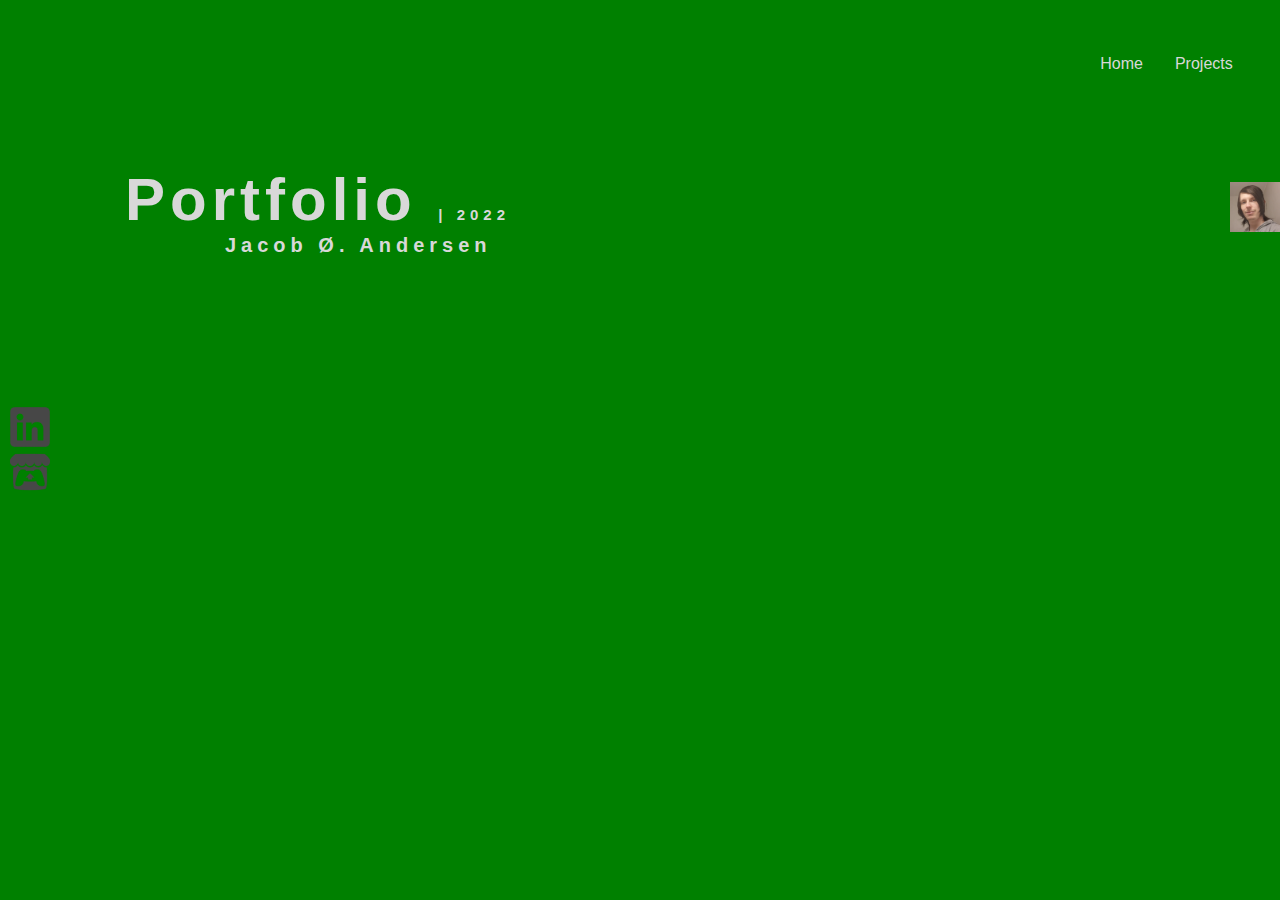
<file: index.html>
﻿<!DOCTYPE html>

<html lang="en" xmlns="http://www.w3.org/1999/xhtml">
<head>
    <meta charset="utf-8" />
    <title>Portfolio</title>

    <link rel="stylesheet" href="Styles/styleHM.css" />
    <link rel="stylesheet" href="Styles/styleHeader.css" />
    <link rel="stylesheet" href="Styles/res.css" />
    <script src="JS/jQuery.js" type="text/javascript"></script>
    <script src="JS/inJS.js" type="text/javascript"></script>
</head>
<body>
    <header id="hm-header">
        <nav>
            <ul>
                <li><a href="projects.html">Projects</a></li>
                <li><a href="index.html">Home</a></li>
            </ul>
        </nav>
    </header>
    <section>
        <div class="container">
            <div id="hm">
                <div id="hm-left">
                    <div id="hm-content">
                        <h1>Portfolio <span>| 2022</span></h1>
                        <h2>Jacob Ø. Andersen</h2>
                    </div>
                    <div id="s-menu">
                        <ul>
                            <li>
                                <a target="_blank" href="https://www.linkedin.com/in/jacob-andersen-67047612a/">
                                    <img src="IMG/Linkedin-logo.png" alt="Linkedin" />
                                    <div><p>Go to site</p></div>
                                </a>
                            </li>
                            <li>
                                <a target="_blank" href="https://pumpkin-dev.itch.io/">
                                    <img src="IMG/Itch-logo.png" alt="Itch.io" />
                                    <div><p>Go to site</p></div>
                                </a>
                            </li>
                        </ul>
                    </div>
                </div>
                <div id="hm-right">
                    <div id="ab-box">
                        <div id="ab-btn-box">
                            <div id="ab-btn">
                                <img id="ab-btn-img" src="IMG/Face.png" alt="About Me" />
                                <p id="testfunc">About me</p>
                            </div>
                        </div>
                    </div>
                    <div id="ab-info">
                        <div>
                            <img src="IMG/Face.png" alt="Alternate Text" />
                            <h3>Who am i?</h3>
                            <p>
                                I am a student in Denmark studying to become a programmer, currently working in C# and GDscript making various projects.
                                <br /><br />
                                I have been making software and games since the age of 10, where I learned of a program called GameMaker. This program gave me the initial push in my future direction of programming.
                                <br /><br />
                                While working on my first game in GameMaker I had no idea that the engine had scripting, but as I learned through watching tutorials and reading about the engine, I switched to the in engine language GML (GameMaker Language) and was feeling like a programmer for the first time.
                                <br /><br />
                                Now I mainly use the OpenSource game engine Godot as my primary game making tool. This engine uses a language similar in structure to Python and is easy to learn but still powerful for experienced users. The engine does support C# aswell.
                                <br /><br />
                                I studied to become a web-developer for 2 years at Roskilde Tekniske Skole but ended up switching my focus after graduating to put more strength into studying software development in C# and game design at HTX in Ringsted.
                                <br /><br />
                                After graduating from HTX I took some time to learn by doing and working on smaller projects that I then published to the website Itch.io where few are still up to play/download.
                                <br /><br />
                                After a one year break from school I decided that I wanted to continue my studies in programming, so I moved to Aalborg where I now study at Tech College.
                                While going here I have made a small note taking program that is up on my itch.io page.
                                <br /><br />
                                In my free time right now, I am working on small games in the Godot engine. One is a small horror game and another is a custom Command Prompt with custom commands made from scratch.
                                <br /><br />
                                If you want to see my old and newer projects you can see them under the Projects tab.
                                <br /><br />
                                Thank you for reading.
                                <br /><br />
                                - Jacob Ø. Andersen
                            </p>
                        </div>
                    </div>
                </div>
            </div>
        </div>
    </section>
</body>
</html>
</file>
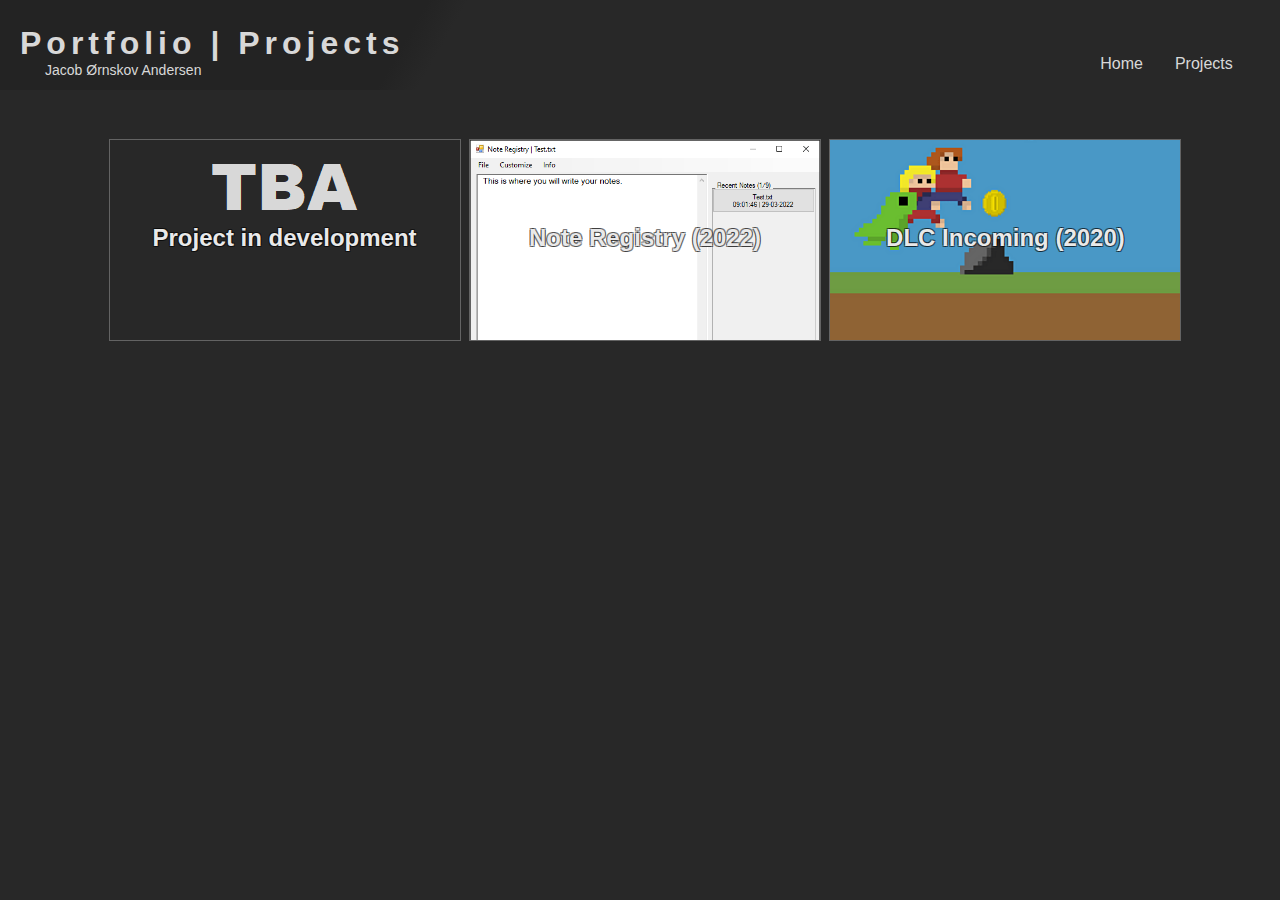
<file: projects.html>
﻿<!DOCTYPE html>

<html lang="en" xmlns="http://www.w3.org/1999/xhtml">
<head>
    <meta charset="utf-8" />
    <link rel="stylesheet" href="Styles/styleProj.css" />
    <link rel="stylesheet" href="Styles/styleHeader.css" />
    <link rel="stylesheet" href="Styles/res.css" />
    <script src="JS/jQuery.js" type="text/javascript"></script>
    <script src="JS/projJS.js" type="text/javascript"></script>
    <title>Portfolio</title>
</head>
<body>
    <header>
        <div id="title">
            <h1>Portfolio | Projects</h1>
            <p>Jacob Ørnskov Andersen</p>
        </div>
        <nav>
            <ul>
                <li><a href="projects.html">Projects</a></li>
                <li><a href="index.html">Home</a></li>
            </ul>
        </nav>
    </header>
    <section>
        <div id="pr-content" class="container col span_12_of_12">
            <div class="content container">
                <div class="project a col tba span_4_of_12">
                    <div class="pr-img">
                        <img src="IMG/TBA.png" alt="Alternate Text" />
                    </div>
                    <h2>Project in development</h2>
                </div>
                <div class="project b col span_4_of_12">
                    <div class="pr-img">
                        <a href="https://pumpkin-dev.itch.io/note-registry" target="_blank">
                            <img src="IMG/noteregistry.png" alt="Alternate Text" />
                        </a>
                    </div>
                    <h2>Note Registry (2022)</h2>
                    <p>
                        A small note taking application I made as a training exercise for saving and loading json files.<br />
                        <br />
                        Currently being worked on as a side project.<br />
                        <br />
                        View more by clicking the picture<br />

                    </p>
                </div>
                <div class="project c col span_4_of_12">
                    <div class="pr-img">
                        <a href="https://pumpkin-dev.itch.io/dlc-incoming" target="_blank">
                            <img src="IMG/DLCIncoming.png" alt="Alternate Text" />
                        </a>
                    </div>
                    <h2>DLC Incoming (2020)</h2>
                    <p>
                        A proof of concept idle game made in the Unity game engine.
                        <br /><br />
                        This game was made as a parody of the increase in Downloadable Content from video game companies.
                        <br /><br />
                        You can give it a try or read more by clicking the picture

                    </p>
                </div>
            </div>
        </div>
    </section>
</body>
</html>
</file>
<file: Styles/styleHM.css>
﻿* { /*Everything*/
    margin: 0px;
    padding: 0px;
    font-family: Arial;
    color: rgb(216, 216, 216);
}
body {
    background-color: green;
}

#hm-header {
    background: none;
}
/*Section*/
section {
    min-height: 82.1vh;
    width: 100%;
    display: block;
}

.container {
    max-width: 100%;
    padding: 0 0;
    margin: 0 auto;
}
/*Phones*/
@media only screen and (min-width: 359px) and (max-width: 361px) {
    /*Homepage*/
    #hm {
        animation: hm 1s;
    }

        #hm #hm-left {
            float: left;
        }

        #hm #hm-right {
            float: right;
            animation: hm 1s;
        }

        #hm #hm-content {
            padding: 25px 0px 0px 15px;
            letter-spacing: 5px;
        }

    #hm-content h1 {
        font-size: 35px;
    }

    #hm-content h2 {
        font-size: 14px;
        margin-left: 10px;
    }

    #hm-content h1 span {
        font-size: 15px;
    }

    #s-menu {
        position: absolute;
        top: 10px;
        width: 200px;
    }

        #s-menu ul {
            margin-left: 10px;
        }

            #s-menu ul li {
                list-style: none;
                margin-top: 5px;
            }

                #s-menu ul li a {
                    display: block;
                    float: left;
                    width: 60px;
                    height: 60px;
                    margin: 0px 20px 0px 0px;
                    overflow: hidden;
                    transition: width .4s;
                }

                    #s-menu ul li a p {
                        padding-top: 15px;
                        visibility: hidden;
                    }

        #s-menu li a img {
            width: 100%;
        }

    /*About me*/
    #ab-box {
        float: right;
        position: absolute;
        left: 91.4%;
        top: 15%;
    }

    #ab-btn-box {
        width: 80px;
        position: absolute;
        right: -55px;
        overflow: hidden;
        transition: width 1s;
    }

    #ab-btn {
        width: 85px;
        height: 56px;
        display: block;
        background-color: rgba(216, 216, 216, 0);
        transition: padding 1s, background-color 1s;
    }

    #ab-btn-box:hover #ab-btn {
        background-color: rgba(216, 216, 216, 0.65);
    }

    #ab-btn:hover {
        cursor: pointer;
    }

    #ab-btn img {
        float: left;
        width: 60px;
    }

    #ab-btn p {
        text-align: right;
        width: 125px;
        padding: 15px 5px 0px 0px;
        color: rgb(40, 40, 40);
    }

    #ab-info {
        visibility: hidden;
        position: relative;
        left: 0%;
        top: 20px;
        width: 350px;
        background-color: green;
        height: 0px;
        overflow: visible;
    }

        #ab-info div {
            height: 775px;
            overflow: scroll;
            padding: 0px 18px 0px 0px;
        }

            #ab-info div img {
                float: left;
                width: 200px;
                padding-right: 10px;
            }

            #ab-info div p {
                text-align: justify;
            }
}
@media only screen and (min-width: 362px) and (max-width: 391px) {
    /*Homepage*/
    #hm {
        animation: hm 1s;
    }

        #hm #hm-left {
            float: left;
        }

        #hm #hm-right {
            float: right;
            animation: hm 1s;
        }

        #hm #hm-content {
            padding: 25px 0px 0px 15px;
            letter-spacing: 5px;
        }

    #hm-content h1 {
        font-size: 40px;
    }

    #hm-content h2 {
        font-size: 18px;
        margin-left: 10px;
    }

    #hm-content h1 span {
        font-size: 15px;
    }

    #s-menu {
        position: absolute;
        top: 10px;
        width: 200px;
    }

        #s-menu ul {
            margin-left: 10px;
        }

            #s-menu ul li {
                list-style: none;
                margin-top: 5px;
            }

                #s-menu ul li a {
                    display: block;
                    float: left;
                    width: 60px;
                    height: 60px;
                    margin: 0px 20px 0px 0px;
                    overflow: hidden;
                    transition: width .4s;
                }

                    #s-menu ul li a p {
                        padding-top: 15px;
                        visibility: hidden;
                    }

        #s-menu li a img {
            width: 100%;
        }

    /*About me*/
    #ab-box {
        float: right;
        position: absolute;
        left: 91.4%;
        top: 15%;
    }

    #ab-btn-box {
        width: 80px;
        position: absolute;
        right: -55px;
        overflow: hidden;
        transition: width 1s;
    }

    #ab-btn {
        width: 85px;
        height: 75px;
        padding: 2px 0px 2px 2px;
        display: block;
        background-color: rgba(216, 216, 216, 0);
        transition: padding 1s, background-color 1s;
    }

    #ab-btn-box:hover #ab-btn {
        padding: 2px 7px 2px 2px;
        background-color: rgba(216, 216, 216, 0.65);
    }

    #ab-btn:hover {
        cursor: pointer;
    }

    #ab-btn img {
        float: left;
        width: 75px;
    }

    #ab-btn p {
        text-align: right;
        width: 125px;
        padding: 15px 5px 0px 0px;
        color: rgb(40, 40, 40);
    }

    #ab-info {
        visibility: hidden;
        position: relative;
        left: 0%;
        top: 20px;
        width: 385px;
        height: 0px;
        overflow: visible;
    }

        #ab-info div {
            height: 775px;
            overflow: scroll;
            padding: 0px 18px 0px 0px;
        }

            #ab-info div img {
                float: left;
                width: 200px;
                padding-right: 10px;
            }

            #ab-info div p {
                text-align: justify;
            }
}
@media only screen and (min-width: 392px) and (max-width: 415px){
    /*Homepage*/
    #hm {
        animation: hm 1s;
    }

        #hm #hm-left {
            float: left;
        }

        #hm #hm-right {
            float: right;
            animation: hm 1s;
        }

        #hm #hm-content {
            padding: 25px 0px 0px 15px;
            letter-spacing: 5px;
        }

    #hm-content h1 {
        font-size: 40px;
    }

    #hm-content h2 {
        font-size: 18px;
        margin-left: 10px;
    }

    #hm-content h1 span {
        font-size: 15px;
    }

    #s-menu {
        position: absolute;
        top: 10px;
        width: 200px;
    }

        #s-menu ul {
            margin-left: 10px;
        }

            #s-menu ul li {
                list-style: none;
                margin-top: 5px;
            }

                #s-menu ul li a {
                    display: block;
                    float: left;
                    width: 60px;
                    height: 60px;
                    margin: 0px 20px 0px 0px;
                    overflow: hidden;
                    transition: width .4s;
                }

                    #s-menu ul li a p {
                        padding-top: 15px;
                        visibility: hidden;
                    }

        #s-menu li a img {
            width: 100%;
        }

    /*About me*/
    #ab-box {
        float: right;
        position: absolute;
        left: 91.4%;
        top: 15%;
    }

    #ab-btn-box {
        width: 80px;
        position: absolute;
        right: -55px;
        overflow: hidden;
        transition: width 1s;
    }

    #ab-btn {
        width: 85px;
        height: 75px;
        padding: 2px 0px 2px 2px;
        display: block;
        background-color: rgba(216, 216, 216, 0);
        transition: padding 1s, background-color 1s;
    }

    #ab-btn-box:hover #ab-btn {
        padding: 2px 7px 2px 2px;
        background-color: rgba(216, 216, 216, 0.65);
    }

    #ab-btn:hover {
        cursor: pointer;
    }

    #ab-btn img {
        float: left;
        width: 75px;
    }

    #ab-btn p {
        text-align: right;
        width: 125px;
        padding: 15px 5px 0px 0px;
        color: rgb(40, 40, 40);
    }

    #ab-info {
        visibility: hidden;
        position: relative;
        left: 0%;
        top: 20px;
        width: 400px;
        height: 0px;
        overflow: visible;
    }

        #ab-info div {
            height: 775px;
            overflow: scroll;
            padding: 0px 18px 0px 0px;
        }

            #ab-info div img {
                float: left;
                width: 200px;
                border-radius: 100%;
                shape-outside: circle();
                padding-right: 25px;
            }

            #ab-info div p {
                text-align: justify;
            }
}
/*Tablets*/
@media only screen and (min-width: 600px) and (max-width: 766px) {
    /*Homepage*/
    #hm {
        animation: hm 1s;
    }

        #hm #hm-left {
            float: left;
        }

        #hm #hm-right {
            float: right;
            animation: hm 1s;
        }

        #hm #hm-content {
            padding: 25px 0px 0px 125px;
            letter-spacing: 5px;
        }

    #hm-content h1 {
        font-size: 50px;
    }

    #hm-content h2 {
        font-size: 20px;
        margin-left: 100px;
    }

    #hm-content h1 span {
        font-size: 15px;
    }

    #s-menu {
        position:absolute;
        top: 10px;
        width: 200px;
    }

        #s-menu ul {
            margin-left: 10px;
        }

            #s-menu ul li {
                list-style: none;
                margin-top: 5px;
            }

                #s-menu ul li a {
                    display: block;
                    float:left;
                    width: 60px;
                    height: 60px;
                    margin: 0px 20px 0px 0px;
                    overflow: hidden;
                    transition: width .4s;
                }
                    #s-menu ul li a p {
                        padding-top: 15px;
                        visibility: hidden;
                    }

        #s-menu li a img {
            width: 100%;
        }

    /*About me*/
    #ab-box {
        float: right;
        position: fixed;
        left: 91.4%;
        top: 15%;
    }

    #ab-btn-box {
        width: 80px;
        position: absolute;
        right: -55px;
        overflow: hidden;
        transition: width 1s;
    }
    #ab-btn {
        width: 85px;
        height: 75px;
        padding: 2px 0px 2px 2px;
        display: block;
        background-color: rgba(216, 216, 216, 0);
        transition: padding 1s, background-color 1s;
    }

    #ab-btn-box:hover #ab-btn {
        padding: 2px 7px 2px 2px;
        background-color: rgba(216, 216, 216, 0.65);
    }

    #ab-btn:hover {
        cursor: pointer;
    }

    #ab-btn img {
        float: left;
        width: 75px;
    }

    #ab-btn p {
        text-align: right;
        width: 125px;
        padding: 15px 5px 0px 0px;
        color: rgb(40, 40, 40);
    }

    #ab-info {
        visibility: hidden;
        position: relative;
        left: -5%;
        top: 45px;
        width: 550px;
        height: 0px;
        overflow: visible;
    }

        #ab-info div {
            height: 775px;
            overflow: scroll;
            padding: 0px 18px 0px 0px;
        }

            #ab-info div img {
                float: left;
                width: 250px;
                border-radius: 100%;
                shape-outside: circle();
                padding-right: 25px;
            }

            #ab-info div p {
                text-align: justify;
            }
}
@media only screen and (min-width: 767px) and (max-width: 768px) {
    /*Homepage*/
    #hm {
        animation: hm 1s;
    }

        #hm #hm-left {
            float: left;
        }

        #hm #hm-right {
            float: right;
            animation: hm 1s;
        }

        #hm #hm-content {
            padding: 25px 0px 0px 125px;
            letter-spacing: 5px;
        }

    #hm-content h1 {
        font-size: 50px;
    }

    #hm-content h2 {
        font-size: 20px;
        margin-left: 100px;
    }

    #hm-content h1 span {
        font-size: 15px;
    }

    #s-menu {
        position:absolute;
        top: 10px;
        width: 200px;
    }

        #s-menu ul {
            margin-left: 10px;
        }

            #s-menu ul li {
                list-style: none;
                margin-top: 5px;
            }

                #s-menu ul li a {
                    display: block;
                    float:left;
                    width: 60px;
                    height: 60px;
                    margin: 0px 20px 0px 0px;
                    overflow: hidden;
                    transition: width .4s;
                }
                    #s-menu ul li a p {
                        padding-top: 15px;
                        visibility: hidden;
                    }

        #s-menu li a img {
            width: 100%;
        }

    /*About me*/
    #ab-box {
        float: right;
        position: fixed;
        left: 91.4%;
        top: 15%;
    }

    #ab-btn-box {
        width: 80px;
        position: absolute;
        right: -70px;
        overflow: hidden;
        transition: width 1s;
    }
    #ab-btn {
        width: 85px;
        height: 75px;
        padding: 2px 0px 2px 2px;
        display: block;
        background-color: rgba(216, 216, 216, 0);
        transition: padding 1s, background-color 1s;
    }

    #ab-btn-box:hover #ab-btn {
        padding: 2px 7px 2px 2px;
        background-color: rgba(216, 216, 216, 0.65);
    }

    #ab-btn:hover {
        cursor: pointer;
    }

    #ab-btn img {
        float: left;
        width: 75px;
    }

    #ab-btn p {
        text-align: right;
        width: 125px;
        padding: 15px 5px 0px 0px;
        color: rgb(40, 40, 40);
    }

    #ab-info {
        visibility: hidden;
        position: relative;
        left: -15%;
        top: 45px;
        width: 600px;
        height: 0px;
        overflow: visible;
    }

        #ab-info div {
            height: 765px;
            overflow: scroll;
            padding: 0px 18px 0px 0px;
        }

            #ab-info div img {
                float: left;
                width: 250px;
                border-radius: 100%;
                shape-outside: circle();
                padding-right: 25px;
            }

            #ab-info div p {
                text-align: justify;
            }
}
@media only screen and (min-width: 769px) and (max-width: 800px) {
    /*Homepage*/
    #hm {
        animation: hm 1s;
    }

        #hm #hm-left {
            float: left;
        }

        #hm #hm-right {
            float: right;
            animation: hm 1s;
        }

        #hm #hm-content {
            padding: 25px 0px 0px 125px;
            letter-spacing: 5px;
        }

    #hm-content h1 {
        font-size: 50px;
    }

    #hm-content h2 {
        font-size: 20px;
        margin-left: 100px;
    }

    #hm-content h1 span {
        font-size: 15px;
    }

    #s-menu {
        /*margin-top: 310px;*/
        margin-top: 75px;
    }

        #s-menu ul {
            margin-left: 10px;
        }

            #s-menu ul li {
                list-style: none;
                margin-top: 5px;
            }

                #s-menu ul li a {
                    display: block;
                    width: 40px;
                    height: 40px;
                    overflow: hidden;
                    transition: width .4s;
                }

                    #s-menu ul li a:hover {
                        width: 130px;
                    }

                    #s-menu ul li a div {
                        display: block;
                        float: left;
                        margin: -45px 0px 0px 30px;
                        width: 100px;
                        height: 50px;
                        text-align: center;
                        transition: margin-left .75s;
                    }

                    #s-menu ul li a p {
                        padding-top: 15px;
                    }

        #s-menu li a img {
            float: left;
            width: 40px;
            height: 40px;
        }

    /*About me*/
    #ab-box {
        float: right;
        position: fixed;
        left: 93.4%;
        top: 15%;
    }

    #ab-btn-box {
        width: 54px;
        position: absolute;
        right: -55px;
        overflow: hidden;
        transition: width 1s;
    }

        #ab-btn-box:hover {
            width: 150px;
        }

    #ab-btn {
        width: 85px;
        height: 50px;
        padding: 2px 0px 2px 2px;
        display: block;
        background-color: rgba(216, 216, 216, 0);
        transition: padding 1s, background-color 1s;
    }

    #ab-btn-box:hover #ab-btn {
        padding: 2px 75px 2px 2px;
        background-color: rgba(216, 216, 216, 0.65);
    }

    #ab-btn:hover {
        cursor: pointer;
    }

    #ab-btn img {
        float: left;
        width: 50px;
    }

    #ab-btn p {
        text-align: right;
        width: 125px;
        padding: 15px 5px 0px 0px;
        color: rgb(40, 40, 40);
    }

    #ab-info {
        visibility: hidden;
        position: relative;
        left: -10%;
        top: -125px;
        width: 650px;
        height: 0px;
        overflow: visible;
    }

        #ab-info div {
            height: 775px;
            overflow: scroll;
            padding: 0px 18px 0px;
        }

            #ab-info div img {
                float: left;
                width: 250px;
                border-radius: 100%;
                shape-outside: circle();
                padding-right: 25px;
            }

            #ab-info div p {
                text-align: justify;
            }
}
@media only screen and (min-width: 801px) and (max-width: 963px) {
    /*Homepage*/
    #hm {
        animation: hm 1s;
    }

        #hm #hm-left {
            float: left;
        }

        #hm #hm-right {
            float: right;
            animation: hm 1s;
        }

        #hm #hm-content {
            padding: 75px 0px 0px 125px;
            letter-spacing: 5px;
        }

    #hm-content h1 {
        font-size: 60px;
    }

    #hm-content h2 {
        font-size: 20px;
        margin-left: 100px;
    }

    #hm-content h1 span {
        font-size: 15px;
    }

    #s-menu {
        /*margin-top: 310px;*/
        margin-top: 150px;
    }

        #s-menu ul {
            margin-left: 10px;
        }

            #s-menu ul li {
                list-style: none;
                margin-top: 5px;
            }

                #s-menu ul li a {
                    display: block;
                    width: 40px;
                    height: 40px;
                    overflow: hidden;
                    transition: width .4s;
                }

                    #s-menu ul li a:hover {
                        width: 130px;
                    }

                    #s-menu ul li a div {
                        display: block;
                        float: left;
                        margin: -45px 0px 0px 30px;
                        width: 100px;
                        height: 50px;
                        text-align: center;
                        transition: margin-left .75s;
                    }

                    #s-menu ul li a p {
                        padding-top: 15px;
                    }

        #s-menu li a img {
            float: left;
            width: 40px;
            height: 40px;
        }

    /*About me*/
    #ab-box {
        float: right;
        position: fixed;
        left: 94.5%;
        top: 35%;
    }

    #ab-btn-box {
        width: 54px;
        position: absolute;
        right: -55px;
        overflow: hidden;
        transition: width 1s;
    }

        #ab-btn-box:hover {
            width: 150px;
        }

    #ab-btn {
        width: 85px;
        height: 50px;
        padding: 2px 0px 2px 2px;
        display: block;
        z-index: 2;
        background-color: rgba(216, 216, 216, 0);
        transition: padding 1s, background-color 1s;
    }

    #ab-btn-box:hover #ab-btn {
        padding: 2px 75px 2px 2px;
        background-color: rgba(216, 216, 216, 0.65);
    }

    #ab-btn:hover {
        cursor: pointer;
    }

    #ab-btn img {
        float: left;
        width: 50px;
    }

    #ab-btn p {
        text-align: right;
        width: 125px;
        padding: 15px 5px 0px 0px;
        color: rgb(40, 40, 40);
    }

    #ab-info {
        visibility: hidden;
        position: relative;
        left: -15%;
        top: -150px;
        width: 750px;
        height: 0px;
        overflow: visible;
    }

        #ab-info div {
            height: 750px;
            overflow: scroll;
            padding: 0px 18px 0px;
        }

            #ab-info div img {
                float: left;
                width: 250px;
                border-radius: 100%;
                shape-outside: circle();
                padding-right: 25px;
            }

            #ab-info div p {
                text-align: justify;
            }
}
/*Desktop*/
@media only screen and (min-width: 1280px) and (max-width: 1439px) {
    /*Homepage*/
    #hm {
        animation: hm 1s;
    }

        #hm #hm-left {
            float: left;
        }

        #hm #hm-right {
            float: right;
            animation: hm 1s;
        }

    #hm #hm-content {
        padding: 75px 0px 0px 125px;
        letter-spacing: 5px;
    }

    #hm-content h1 {
        font-size: 60px;
    }

    #hm-content h2 {
        font-size: 20px;
        margin-left: 100px;
    }

    #hm-content h1 span {
        font-size: 15px;
    }

    #s-menu {
        /*margin-top: 310px;*/
        margin-top: 150px;
    }

        #s-menu ul {
            margin-left: 10px;
        }

            #s-menu ul li {
                list-style: none;
                margin-top: 5px;
            }

                #s-menu ul li a {
                    display: block;
                    width: 40px;
                    height: 40px;
                    overflow: hidden;
                    transition: width .4s;
                }

                    #s-menu ul li a:hover {
                        width: 130px;
                    }

                    #s-menu ul li a div {
                        display: block;
                        float: left;
                        margin: -45px 0px 0px 30px;
                        width: 100px;
                        height: 50px;
                        text-align: center;
                        transition: margin-left .75s;
                    }

                    #s-menu ul li a p {
                        padding-top: 15px;
                    }

        #s-menu li a img {
            float: left;
            width: 40px;
            height: 40px;
        }

    /*About me*/
    #ab-box {
        float: right;
        position: absolute;
        left: 94.50%;
        top: 20%;
    }

    #ab-btn-box {
        width: 54px;
        position: absolute;
        right: -72px;
        overflow: hidden;
        transition: width 1s;
    }

        #ab-btn-box:hover {
            width: 150px;
        }

    #ab-btn {
        width: 85px;
        height: 50px;
        padding: 2px 0px 2px 2px;
        display: block;
        background-color: rgba(216, 216, 216, 0);
        transition: padding 1s, background-color 1s;
    }

    #ab-btn-box:hover #ab-btn {
        padding: 2px 75px 2px 2px;
        background-color: rgba(216, 216, 216, 0.65);
    }

    #ab-btn:hover {
        cursor: pointer;
    }

    #ab-btn img {
        float: left;
        width: 50px;
    }

    #ab-btn p {
        text-align: right;
        width: 125px;
        padding: 15px 5px 0px 0px;
        color: rgb(40, 40, 40);
    }

    #ab-info {
        visibility: hidden;
        position: relative;
        left: -55px;
        margin: 45px 0px 0px -100px;
        width: 700px;
        height: 0px;
        overflow: hidden;
    }

        #ab-info div {
            height: 100%;
            overflow: scroll;
            padding: 0px 18px 0px;
        }

            #ab-info div img {
                float: left;
                width: 250px;
                border-radius: 100%;
                shape-outside: circle();
                padding-right: 25px;
            }

            #ab-info div p {
                text-align: justify;
            }
}
@media only screen and (min-width: 1440px) and (max-width: 1550px) {
    /*Homepage*/
    #hm {
        animation: hm 1s;
    }

        #hm #hm-left {
            float: left;
        }

        #hm #hm-right {
            float: right;
            animation: hm 1s;
        }

    #hm #hm-content {
        padding: 100px 0px 0px 150px;
        letter-spacing: 5px;
    }

    #hm-content h1 {
        font-size: 65px;
    }

    #hm-content h2 {
        font-size: 25px;
        margin-left: 110px;
    }

    #hm-content h1 span {
        font-size: 15px;
    }

    #s-menu {
        /*margin-top: 310px;*/
        margin-top: 150px;
    }

        #s-menu ul {
            margin-left: 10px;
        }

            #s-menu ul li {
                list-style: none;
                margin-top: 5px;
            }

                #s-menu ul li a {
                    display: block;
                    width: 40px;
                    height: 40px;
                    overflow: hidden;
                    transition: width .4s;
                }

                    #s-menu ul li a:hover {
                        width: 130px;
                    }

                    #s-menu ul li a div {
                        display: block;
                        float: left;
                        margin: -45px 0px 0px 30px;
                        width: 100px;
                        height: 50px;
                        text-align: center;
                        transition: margin-left .75s;
                    }

                    #s-menu ul li a p {
                        padding-top: 15px;
                    }

        #s-menu li a img {
            float: left;
            width: 40px;
            height: 40px;
        }

    /*About me*/
    #ab-box {
        float: right;
        position: absolute;
        left: 94.50%;
        top: 20%;
    }

    #ab-btn-box {
        width: 54px;
        position: absolute;
        right: -82px;
        overflow: hidden;
        transition: width 1s;
    }

        #ab-btn-box:hover {
            width: 150px;
        }

    #ab-btn {
        width: 85px;
        height: 50px;
        padding: 2px 0px 2px 2px;
        display: block;
        background-color: rgba(216, 216, 216, 0);
        transition: padding 1s, background-color 1s;
    }

    #ab-btn-box:hover #ab-btn {
        padding: 2px 75px 2px 2px;
        background-color: rgba(216, 216, 216, 0.65);
    }

    #ab-btn:hover {
        cursor: pointer;
    }

    #ab-btn img {
        float: left;
        width: 50px;
    }

    #ab-btn p {
        text-align: right;
        width: 125px;
        padding: 15px 5px 0px 0px;
        color: rgb(40, 40, 40);
    }

    #ab-info {
        visibility: hidden;
        position: relative;
        top: 100px;
        left: -150px;
        margin: 45px 0px 0px -50px;
        width: 700px;
        height: 0px;
        overflow: hidden;
    }

        #ab-info div {
            height: 100%;
            overflow: scroll;
            padding: 0px 18px 0px;
        }

            #ab-info div img {
                float: left;
                width: 250px;
                border-radius: 100%;
                shape-outside: circle();
                padding-right: 25px;
            }

            #ab-info div p {
                text-align: justify;
            }
}
@media only screen and (min-width:1550px) and (max-width: 1600px) {
    /*Homepage*/
    #hm {
        animation: hm 1s;
    }

        #hm #hm-left {
            float: left;
        }

        #hm #hm-right {
            float: right;
            min-height: 463px;
            animation: hm 1s;
        }

    #hm #hm-content {
        padding: 100px 0px 0px 150px;
        letter-spacing: 5px;
    }

    #hm-content h1 {
        font-size: 80px;
    }

    #hm-content h2 {
        font-size: 30px;
        margin-left: 100px;
    }

    #hm-content h1 span {
        font-size: 20px;
    }

    #s-menu {
        /*margin-top: 310px;*/
        margin-top: 150px;
    }

        #s-menu ul {
            margin-left: 10px;
        }

            #s-menu ul li {
                list-style: none;
                margin-top: 5px;
            }

                #s-menu ul li a {
                    display: block;
                    width: 40px;
                    height: 40px;
                    overflow: hidden;
                    transition: width .4s;
                }

                    #s-menu ul li a:hover {
                        width: 130px;
                    }

                    #s-menu ul li a div {
                        display: block;
                        float: left;
                        margin: -45px 0px 0px 30px;
                        width: 100px;
                        height: 50px;
                        text-align: center;
                        transition: margin-left .75s;
                    }

                    #s-menu ul li a p {
                        padding-top: 15px;
                    }

        #s-menu li a img {
            float: left;
            width: 40px;
            height: 40px;
        }

    /*About me*/
    #ab-box {
        float: right;
        position: absolute;
        left: 94.50%;
        top: 20%;
    }

    #ab-btn-box {
        width: 54px;
        position: absolute;
        right: -82px;
        overflow: hidden;
        transition: width 1s;
    }

        #ab-btn-box:hover {
            width: 150px;
        }

    #ab-btn {
        width: 85px;
        height: 50px;
        padding: 2px 0px 2px 2px;
        display: block;
        background-color: rgba(216, 216, 216, 0);
        transition: padding 1s, background-color 1s;
    }

    #ab-btn-box:hover #ab-btn {
        padding: 2px 75px 2px 2px;
        background-color: rgba(216, 216, 216, 0.65);
    }

    #ab-btn:hover {
        cursor: pointer;
    }

    #ab-btn img {
        float: left;
        width: 50px;
    }

    #ab-btn p {
        text-align: right;
        width: 125px;
        padding: 15px 5px 0px 0px;
        color: rgb(40, 40, 40);
    }

    #ab-info {
        visibility: hidden;
        margin: 45px 0px 0px -30px;
        position: relative;
        top: 100px;
        left: -20%;
        width: 800px;
        height: 0px;
        overflow: hidden;
    }

        #ab-info div {
            height: 100%;
            overflow: scroll;
            padding: 0px 18px 0px;
        }

            #ab-info div img {
                float: left;
                width: 250px;
                border-radius: 100%;
                shape-outside: circle();
                padding-right: 25px;
            }

            #ab-info div p {
                text-align: justify;
            }
}
@media only screen and (min-width: 1900px) and (max-width: 1920px) {
    /*Homepage*/
    #hm {
        animation: hm 1s;
    }

        #hm #hm-left {
            float: left;
        }

        #hm #hm-right {
            float: right;
            min-height: 463px;
            animation: hm 1s;
        }

    #hm #hm-content {
        padding: 100px 0px 0px 150px;
        letter-spacing: 5px;
    }

    #hm-content h1 {
        font-size: 80px;
    }

    #hm-content h2 {
        font-size: 30px;
        margin-left: 100px;
    }

    #hm-content h1 span {
        font-size: 20px;
    }

    #s-menu {
        /*margin-top: 310px;*/
        margin-top: 150px;
    }

        #s-menu ul {
            margin-left: 10px;
        }

            #s-menu ul li {
                list-style: none;
                margin-top: 5px;
            }

                #s-menu ul li a {
                    display: block;
                    width: 40px;
                    height: 40px;
                    overflow: hidden;
                    transition: width .4s;
                }

                    #s-menu ul li a:hover {
                        width: 130px;
                    }

                    #s-menu ul li a div {
                        display: block;
                        float: left;
                        margin: -45px 0px 0px 30px;
                        width: 100px;
                        height: 50px;
                        text-align: center;
                        transition: margin-left .75s;
                    }

                    #s-menu ul li a p {
                        padding-top: 15px;
                    }

        #s-menu li a img {
            float: left;
            width: 40px;
            height: 40px;
        }

    /*About me*/
    #ab-box {
        float: right;
        position: absolute;
        left: 96.50%;
        top: 20%;
    }

    #ab-btn-box {
        width: 54px;
        position: absolute;
        right: -82px;
        overflow: hidden;
        transition: width 1s;
    }

        #ab-btn-box:hover {
            width: 150px;
        }

    #ab-btn {
        width: 85px;
        height: 50px;
        padding: 2px 0px 2px 2px;
        display: block;
        background-color: rgba(216, 216, 216, 0);
        transition: padding 1s, background-color 1s;
    }

    #ab-btn-box:hover #ab-btn {
        padding: 2px 75px 2px 2px;
        background-color: rgba(216, 216, 216, 0.65);
    }

    #ab-btn:hover {
        cursor: pointer;
    }

    #ab-btn img {
        float: left;
        width: 50px;
    }

    #ab-btn p {
        text-align: right;
        width: 125px;
        padding: 15px 5px 0px 0px;
        color: rgb(40, 40, 40);
    }

    #ab-info {
        visibility: hidden;
        margin: 45px 0px 0px 100px;
        width: 1000px;
        position: relative;
        left: -20%;
        top: 15px;
        height: 0px;
        overflow: hidden;
    }

        #ab-info div {
            height: 100%;
            overflow: scroll;
            padding: 0px 18px 0px;
        }

            #ab-info div img {
                float: left;
                width: 250px;
                border-radius: 100%;
                shape-outside: circle();
                padding-right: 25px;
            }

            #ab-info div p {
                text-align: justify;
            }
}
/*https://www.youtube.com/watch?v=zWB219zf1og*/

@keyframes hm {
    from {
        opacity: 0;
        margin-top: -20px;
    }

    to {
        opacity: 1;
        margin-top: 0px;
    }
}
@keyframes transitionIn {
    from {
        opacity: 0;
    }

    to {
        opacity: 1;
    }
}

@keyframes top-bot {
    from {
        opacity: 0;
        margin-top: -5px;
    }

    to {
        margin-top: 0px;
        opacity: 1;
    }
}
</file>
<file: Styles/styleHeader.css>
﻿/*Header - Menu*/
header {
    background-color: rgb(30, 30, 30);
    background-image: linear-gradient(120deg, rgb(35, 35, 35) 32%, rgb(40, 40, 40) 35%, rgb(40, 40, 40));
    height: 65px;
    width: 97.4%;
    padding: 25px 20px 0px;
    text-align: right;
    display: block;
}

    header #title {
        float: left;
        text-align: left;
        height: 65px;
        width: fit-content;
        animation: top-bot 1s;
    }

    header h1 {
        display: inline-block;
        letter-spacing: 5px;
    }

    header p {
        font-size: 14px;
        padding-left: 25px;
    }


/*Navigation*/
nav ul {
    list-style-type: none;
    padding: 0px 18px 0px 0px;
    overflow: hidden;
    height: 90px;
    width: fit-content;
    float: right;
    margin-top: -25px;
    animation: transitionIn 1s;
}

nav li {
    float: right;
}

    nav li a {
        display: block;
        text-align: center;
        text-decoration: none;
        padding: 55px 16px;
        height: 100px;
        transition: padding-top 0.5s, color .1s, background-color 0.5s;
    }

        nav li a:hover {
            padding-top: 40px;
            background-color: rgb(185, 185, 185);
            color: rgb(0, 0, 0);
        }
</file>
<file: Styles/res.css>
﻿/*http://www.responsivegridsystem.com/calculator/*/
/*  SECTIONS  */
.section {
    clear: both;
    padding: 0px;
    margin: 0px;
}

/*  COLUMN SETUP  */
.col {
    display: block;
    float: left;
    margin: 1% 0 1% 0%;
}

    .col:first-child {
        margin-left: 0;
    }

/*  GROUPING  */
.group:before,
.group:after {
    content: "";
    display: table;
}

.group:after {
    clear: both;
}

.group {
    zoom: 1; /* For IE 6/7 */
}
/*  GRID OF TWELVE  */
.span_12_of_12 {
    width: 100%;
}

.span_11_of_12 {
    width: 91.53%;
}

.span_10_of_12 {
    width: 83.06%;
}

.span_9_of_12 {
    width: 74.6%;
}

.span_8_of_12 {
    width: 66.13%;
}

.span_7_of_12 {
    width: 57.66%;
}

.span_6_of_12 {
    width: 49.2%;
}

.span_5_of_12 {
    width: 40.73%;
}

.span_4_of_12 {
    width: 32.26%;
}

.span_3_of_12 {
    width: 23.8%;
}

.span_2_of_12 {
    width: 15.33%;
}

.span_1_of_12 {
    width: 6.866%;
}

/*  GO FULL WIDTH BELOW 480 PIXELS */
@media only screen and (max-width: 480px) {
    .col {
        margin: 1% 0 1% 0%;
    }

    .span_1_of_12, .span_2_of_12, .span_3_of_12, .span_4_of_12, .span_5_of_12, .span_6_of_12, .span_7_of_12, .span_8_of_12, .span_9_of_12, .span_10_of_12, .span_11_of_12, .span_12_of_12 {
        width: 100%;
    }
}
</file>
<file: Styles/styleProj.css>
﻿* { /*Everything*/
    margin: 0px;
    padding: 0px;
    font-family: Arial;
    color: rgb(216, 216, 216);
}

body {
    background-color: rgb(40, 40, 40);
}
/*http://jsfiddle.net/5wa3X/6/ */
/*Phones*/
@media only screen and (min-width: 359px) and (max-width: 361px) {
    header #title h1 {
        font-size: 24px;
    }

    header #title p {
        font-size: 16px;
        padding-top: 5px;
        padding-left: 0px;
    }

    section #pr-content {
        min-height: 82.1vh;
        padding: 0px 0px 0px 0px;
    }

        section #pr-content .content {
            min-height: 200px;
            padding: 0px 0px 0px 0px;
            display: inline-block;
            width: 359px;
        }

        section #pr-content .project {
            border-bottom: 1px solid rgb(99, 99, 99);
            display: block;
            width: 389px;
            height: 450px;
            transition: height 0.5s, z-index 0.5s;
            margin-bottom: 10px;
            background-color: rgb(40, 40, 40);
        }

            section #pr-content .project:first-of-type {
                border-top: 1px solid rgb(99, 99, 99);
            }

            section #pr-content .project:last-of-type {
                border-bottom: none;
            }

        section #pr-content .invis {
            visibility: hidden;
        }

        section #pr-content .project p {
            display: block;
            position: relative;
            top: 8px;
            height: 165px;
            width: 340px;
            padding: 0px 0px 0px 10px;
            font-size: 18px;
        }

        section #pr-content .content h2 {
            position: relative;
            top: 4px;
            left: 0px;
            width: 359px;
            height: 30px;
            text-align: center;
            color: rgb(233, 233, 233);
            z-index: 30;
            /*https://stackoverflow.com/questions/4919076/outline-effect-to-text*/
            text-shadow: -1px -1px 0 rgba(0, 0, 0, 0.5), 1px -1px 0 rgba(0, 0, 0, 0.5), -1px 1px 0 rgba(0, 0, 0, 0.5), 1px 1px 0 rgba(0, 0, 0, 0.5);
        }

        section #pr-content .tba {
            height: 200px;
            width: 389px;
        }

            section #pr-content .tba .pr-img img {
                margin-top: 50px;
                height: 150px;
            }

            section #pr-content .tba h2 {
                top: -75px;
                left: 0px;
                width: 359px;
                font-size: 25px;
            }

        section #pr-content .project .pr-img {
            max-height: 200px;
            max-width: 359px;
            overflow: hidden;
        }

        section #pr-content .project img {
            display: block;
            margin-top: 0px;
            min-height: 200px;
            width: 100%;
            overflow: hidden;
        }
}
@media only screen and (min-width: 362px) and (max-width: 391px) {
    header #title h1{
        font-size: 26px;
    }
    header #title p{
        font-size: 16px;
        padding-top: 10px;
        padding-left: 0px;
    }
    section #pr-content {
        min-height: 82.1vh;
        padding: 0px 0px 0px 0px;
    }

        section #pr-content .content {
            min-height: 200px;
            padding: 0px 0px 0px 0px;
            display: inline-block;
            width: 389px;
        }

        section #pr-content .project {
            border-bottom: 1px solid rgb(99, 99, 99);
            display: block;
            width: 389px;
            height: 450px;
            transition: height 0.5s, z-index 0.5s;
            margin-bottom: 10px;
            background-color: rgb(40, 40, 40);
        }

            section #pr-content .project:first-of-type {
                border-top: 1px solid rgb(99, 99, 99);
            }

            section #pr-content .project:last-of-type {
                border-bottom: none;
            }

        section #pr-content .invis {
            visibility: hidden;
        }

        section #pr-content .project p {
            display: block;
            position: relative;
            top: 8px;
            height: 165px;
            width: 365px;
            padding: 0px 0px 0px 10px;
            font-size: 18px;
        }

        section #pr-content .content h2 {
            position: relative;
            top: 4px;
            left: -10px;
            width: 412px;
            height: 30px;
            text-align: center;
            color: rgb(233, 233, 233);
            z-index: 30;
            /*https://stackoverflow.com/questions/4919076/outline-effect-to-text*/
            text-shadow: -1px -1px 0 rgba(0, 0, 0, 0.5), 1px -1px 0 rgba(0, 0, 0, 0.5), -1px 1px 0 rgba(0, 0, 0, 0.5), 1px 1px 0 rgba(0, 0, 0, 0.5);
        }

        section #pr-content .tba {
            height: 200px;
            width: 389px;
        }

            section #pr-content .tba .pr-img img {
                margin-top: 50px;
                height: 150px;
            }

            section #pr-content .tba h2 {
                top: -75px;
                left: 0px;
                width: 400px;
                font-size: 25px;
            }

        section #pr-content .project .pr-img {
            max-height: 200px;
            overflow: hidden;
        }

        section #pr-content .project img {
            display: block;
            margin-top: 0px;
            min-height: 200px;
            width: 100%;
            overflow: hidden;
        }
}
@media only screen and (min-width: 392px) and (max-width: 415px) {
    section #pr-content {
        min-height: 82.1vh;
        padding: 0px 0px 0px 0px;
    }

        section #pr-content .content {
            min-height: 200px;
            padding: 0px 0px 0px 0px;
            display: inline-block;
            width: 100%;
        }

        section #pr-content .project {
            border-bottom: 1px solid rgb(99, 99, 99);
            display:block;
            width: 412px;
            height: 450px;
            transition: height 0.5s, z-index 0.5s;
            margin-bottom: 10px;
            background-color: rgb(40, 40, 40);
        }
            section #pr-content .project:first-of-type {
                border-top: 1px solid rgb(99, 99, 99);
            }
        section #pr-content .project:last-of-type {
            border-bottom: none;
        }

        section #pr-content .invis {
            visibility: hidden;
        }

        section #pr-content .project p {
            display: block;
            position: relative;
            top: 8px;
            height: 165px;
            min-width: 50px;
            padding: 0px 0px 0px 10px;
            font-size: 18px;
        }

        section #pr-content .content h2 {
            position: relative;
            top: 4px;
            left: 0px;
            width: 412px;
            height: 30px;
            text-align: center;
            color: rgb(233, 233, 233);
            z-index: 30;
            /*https://stackoverflow.com/questions/4919076/outline-effect-to-text*/
            text-shadow: -1px -1px 0 rgba(0, 0, 0, 0.5), 1px -1px 0 rgba(0, 0, 0, 0.5), -1px 1px 0 rgba(0, 0, 0, 0.5), 1px 1px 0 rgba(0, 0, 0, 0.5);
        }
        section #pr-content .tba {
            height: 200px;
            width: 412px;
        }
        section #pr-content .tba .pr-img img {
            margin-top: 50px;
            height: 150px;
        }

        section #pr-content .tba h2 {
            top: -75px;
            left: 0px;
            width: 400px;
            font-size: 25px;
        }
        section #pr-content .project .pr-img{
            max-height: 200px;
            overflow: hidden;
        }
        section #pr-content .project img {
            display: block;
            margin-top: 0px;
            min-height: 200px;
            width: 100%;
            overflow: hidden;
        }
}
/*Tablets*/
@media only screen and (min-width: 600px) and (max-width: 766px) {
    section #pr-content {
        min-height: 82.1vh;
        padding: 0px 0px 0px 0px;
    }

        section #pr-content .content {
            min-height: 200px;
            padding: 0px 0px 0px 0px;
            margin-left: 6.5%;
            display: inline-block;
            width: 100%;
        }

        section #pr-content .project {
            border: 1px solid rgb(99, 99, 99);
            width: 675px;
            height: 200px;
            transition: height 0.5s, z-index 0.5s;
            background-color: rgb(40, 40, 40);
        }

        section #pr-content .invis {
            visibility: hidden;
        }

        section #pr-content .project p {
            display: block;
            position: relative;
            top: 5px;
            height: 165px;
            width: 400px;
            float: left;
            padding: 0px 0px 0px 10px;
        }

        section #pr-content .content h2 {
            position: relative;
            top: 0px;
            left: 0px;
            width: 500px;
            height: 30px;
            text-align: center;
            color: rgb(233, 233, 233);
            z-index: 30;
            /*https://stackoverflow.com/questions/4919076/outline-effect-to-text*/
            text-shadow: -1px -1px 0 rgba(0, 0, 0, 0.5), 1px -1px 0 rgba(0, 0, 0, 0.5), -1px 1px 0 rgba(0, 0, 0, 0.5), 1px 1px 0 rgba(0, 0, 0, 0.5);
        }

        section #pr-content .tba .pr-img img {
            margin-top: 50px;
            height: 150px;
        }

        section #pr-content .tba h2 {
            top: 40%;
            left: 75px;
        }

        section #pr-content .project img {
            margin-top: 0px;
            height: 200px;
            width: 250px;
            float: left;
        }
}
@media only screen and (min-width: 767px) and (max-width: 768px) {
    section #pr-content {
        min-height: 82.1vh;
        padding: 0px 0px 0px 0px;
    }

        section #pr-content .content {
            min-height: 200px;
            padding: 0px 0px 0px 0px;
            margin-left: 6.5%;
            display: inline-block;
            width: 100%;
        }

        section #pr-content .project {
            border: 1px solid rgb(99, 99, 99);
            width: 675px;
            height: 200px;
            transition: height 0.5s, z-index 0.5s;
            background-color: rgb(40, 40, 40);
        }

        section #pr-content .invis {
            visibility: hidden;
        }

        section #pr-content .project p {
            display: block;
            position: relative;
            top: 5px;
            height: 165px;
            width: 400px;
            float: left;
            padding: 0px 0px 0px 10px;
        }

        section #pr-content .content h2 {
            position: relative;
            top: 0px;
            left: 0px;
            width: 500px;
            height: 30px;
            text-align: center;
            color: rgb(233, 233, 233);
            z-index: 30;
            /*https://stackoverflow.com/questions/4919076/outline-effect-to-text*/
            text-shadow: -1px -1px 0 rgba(0, 0, 0, 0.5), 1px -1px 0 rgba(0, 0, 0, 0.5), -1px 1px 0 rgba(0, 0, 0, 0.5), 1px 1px 0 rgba(0, 0, 0, 0.5);
        }

        section #pr-content .tba .pr-img img {
            margin-top: 50px;
            height: 150px;
        }

        section #pr-content .tba h2 {
            top: 40%;
            left: 75px;
        }

        section #pr-content .project img {
            margin-top: 0px;
            height: 200px;
            width: 250px;
            float: left;
        }
}
@media only screen and (min-width: 769px) and (max-width: 800px) {
    section #pr-content {
        min-height: 82.1vh;
        padding: 0px 0px 0px 0px;
    }

        section #pr-content .content {
            min-height: 200px;
            padding: 0px 0px 0px 0px;
            margin-left: 8%;
            display: inline-block;
            width: 100%;
        }

        section #pr-content .project {
            border: 1px solid rgb(99, 99, 99);
            width: 675px;
            height: 200px;
            transition: height 0.5s, z-index 0.5s;
            background-color: rgb(40, 40, 40);
        }

        section #pr-content .invis {
            visibility: hidden;
        }

        section #pr-content .project p {
            display: block;
            position:relative;
            top: 5px;
            height: 165px;
            width: 400px;
            float:left;
            padding: 0px 0px 0px 10px;
        }

        section #pr-content .content h2 {
            position: relative;
            top: 0px;
            left: 0px;
            width: 500px;
            height: 30px;
            text-align: center;
            color: rgb(233, 233, 233);
            z-index: 30;
            /*https://stackoverflow.com/questions/4919076/outline-effect-to-text*/
            text-shadow: -1px -1px 0 rgba(0, 0, 0, 0.5), 1px -1px 0 rgba(0, 0, 0, 0.5), -1px 1px 0 rgba(0, 0, 0, 0.5), 1px 1px 0 rgba(0, 0, 0, 0.5);
        }
        section #pr-content .tba .pr-img img {
            margin-top: 50px;
            height: 150px;
        }
        section #pr-content .tba h2 {
            top: 40%;
            left: 75px;
        }
        section #pr-content .project img {
            margin-top: 0px;
            height: 200px;
            width: 250px;
            float: left;
        }
}
@media only screen and (min-width: 801px) and (max-width: 963px) {
    section #pr-content {
        min-height: 82.1vh;
        padding: 0px 0px 0px 0px;
    }

        section #pr-content .content {
            min-height: 200px;
            padding: 0px 0px 0px 0px;
            margin-left: 12%;
            display: inline-block;
            width: 100%;
        }

        section #pr-content .project {
            border: 1px solid rgb(99, 99, 99);
            width: 750px;
            height: 200px;
            transition: height 0.5s, z-index 0.5s;
            background-color: rgb(40, 40, 40);
        }
        section #pr-content .project a{
        }
        section #pr-content .invis {
            visibility: hidden;
        }

        section #pr-content .project p {
            position:relative;
            top: -115%;
            left: 46.5%;
            width: 375px;
            padding: 10px 10px 0px 10px;
        }

        section #pr-content .content h2 {
            position: relative;
            top: -59%;
            left: -26%;
            text-align:center;
            color: rgb(233, 233, 233);
            z-index: 30;
            /*https://stackoverflow.com/questions/4919076/outline-effect-to-text*/
            text-shadow: -1px -1px 0 rgba(0, 0, 0, 0.5), 1px -1px 0 rgba(0, 0, 0, 0.5), -1px 1px 0 rgba(0, 0, 0, 0.5), 1px 1px 0 rgba(0, 0, 0, 0.5);
        }
        section #pr-content .project .pr-img {
            max-height: 200px;
        }

        section #pr-content .project img {
            width: 350px;
        }
}
/*Desktop*/
@media only screen and (min-width: 1280px) and (max-width: 1439px) {
    section #pr-content {
        min-height: 82.1vh;
        padding: 0px 0px 0px 0px;
        overflow: hidden;
    }

        section #pr-content .content {
            position: relative;
            height: 200px;
            padding: 25px 0px 15px 0px;
            margin-left: 12%;
        }

        section #pr-content .project {
            position: absolute;
            border: 1px solid rgb(99, 99, 99);
            width: 350px;
            height: 200px;
            overflow: hidden;
            z-index: 1;
            transition: height 0.5s, z-index 0.5s;
            float: left;
            background-color: rgb(40, 40, 40);
        }

        section #pr-content .content:nth-child(odd) {
            animation: transitionIn 1s;
        }

        section #pr-content .content:nth-child(even) {
            opacity: 0;
            animation: transitionIn 1s forwards;
            animation-delay: .25s;
        }

        section #pr-content .invis {
            visibility: hidden;
        }

        section #pr-content .project p {
            padding: 10px 10px 0px 10px;
        }

        section #pr-content .content h2 {
            position: absolute;
            top: 42%;
            width: 100%;
            text-align: center;
            color: rgb(233, 233, 233);
            z-index: 30;
            /*https://stackoverflow.com/questions/4919076/outline-effect-to-text*/
            text-shadow: -1px -1px 0 rgba(0, 0, 0, 0.5), 1px -1px 0 rgba(0, 0, 0, 0.5), -1px 1px 0 rgba(0, 0, 0, 0.5), 1px 1px 0 rgba(0, 0, 0, 0.5);
        }

        section #pr-content .a {
            left: -4%;
        }

        section #pr-content .b {
            left: 28%;
        }

        section #pr-content .c {
            left: 60%;
        }

        section #pr-content .project .pr-img {
            max-height: 200px;
            overflow: hidden;
        }

        section #pr-content .project img {
            width: 350px;
        }

        section #pr-content .project:hover {
            height: 400px;
            position: relative;
            z-index: 20;
            margin-bottom: 10px;
        }
}
@media only screen and (min-width: 1440px) and (max-width: 1550px) {
    section #pr-content {
        min-height: 82.1vh;
        padding: 0px 0px 0px 0px;
        overflow: hidden;
    }

        section #pr-content .content {
            position: relative;
            height: 200px;
            padding: 25px 0px 50px 0px;
            margin-left: 12%;
        }

        section #pr-content .project {
            position: absolute;
            border: 1px solid rgb(99, 99, 99);
            width: 350px;
            height: 200px;
            overflow: hidden;
            z-index: 1;
            transition: height 0.5s, z-index 0.5s;
            float: left;
            background-color: rgb(40, 40, 40);
        }

        section #pr-content .content:nth-child(odd) {
            animation: transitionIn 1s;
        }

        section #pr-content .content:nth-child(even) {
            opacity: 0;
            animation: transitionIn 1s forwards;
            animation-delay: .25s;
        }

        section #pr-content .invis {
            visibility: hidden;
        }

        section #pr-content .project p {
            padding: 10px 10px 0px 10px;
        }

        section #pr-content .content h2 {
            position: absolute;
            top: 42%;
            width: 100%;
            text-align: center;
            color: rgb(233, 233, 233);
            z-index: 30;
            /*https://stackoverflow.com/questions/4919076/outline-effect-to-text*/
            text-shadow: -1px -1px 0 rgba(0, 0, 0, 0.5), 1px -1px 0 rgba(0, 0, 0, 0.5), -1px 1px 0 rgba(0, 0, 0, 0.5), 1px 1px 0 rgba(0, 0, 0, 0.5);
        }

        section #pr-content .a {
            left: -0.5%;
        }

        section #pr-content .b {
            left: 29.75%;
        }

        section #pr-content .c {
            left: 60%;
        }

        section #pr-content .project .pr-img {
            max-height: 200px;
            overflow: hidden;
        }

        section #pr-content .project img {
            width: 350px;
        }

        section #pr-content .project:hover {
            height: 400px;
            position: relative;
            z-index: 20;
            margin-bottom: 10px;
        }
}
@media only screen and (min-width:1550px) and (max-width: 1600px) {
    section #pr-content {
        min-height: 82.1vh;
        padding: 0px 0px 0px 0px;
        overflow: hidden;
    }

        section #pr-content .content {
            position: relative;
            height: 200px;
            padding: 25px 0px 65px 0px;
            margin-left: 12%;
        }

        section #pr-content .project {
            position: absolute;
            border: 1px solid rgb(99, 99, 99);
            width: 350px;
            height: 200px;
            overflow: hidden;
            z-index: 1;
            transition: height 0.5s, z-index 0.5s;
            float: left;
            background-color: rgb(40, 40, 40);
        }

        section #pr-content .content:nth-child(odd) {
            animation: transitionIn 1s;
        }

        section #pr-content .content:nth-child(even) {
            opacity: 0;
            animation: transitionIn 1s forwards;
            animation-delay: .25s;
        }

        section #pr-content .invis {
            visibility: hidden;
        }

        section #pr-content .project p {
            padding: 10px 10px 0px 10px;
        }

        section #pr-content .content h2 {
            position: absolute;
            top: 42%;
            width: 100%;
            text-align: center;
            color: rgb(233, 233, 233);
            z-index: 30;
            /*https://stackoverflow.com/questions/4919076/outline-effect-to-text*/
            text-shadow: -1px -1px 0 rgba(0, 0, 0, 0.5), 1px -1px 0 rgba(0, 0, 0, 0.5), -1px 1px 0 rgba(0, 0, 0, 0.5), 1px 1px 0 rgba(0, 0, 0, 0.5);
        }

        section #pr-content .a {
            left: 2.5%;
        }

        section #pr-content .b {
            left: 31.5%;
        }

        section #pr-content .c {
            left: 60%;
        }

        section #pr-content .project .pr-img {
            max-height: 200px;
            overflow: hidden;
        }

        section #pr-content .project img {
            width: 350px;
        }

        section #pr-content .project:hover {
            height: 400px;
            position: relative;
            z-index: 20;
            margin-bottom: 10px;
        }
}
@media only screen and (min-width: 1900px) and (max-width: 1920px) 
{
    section #pr-content {
        min-height: 82.1vh;
        padding: 0px 0px 0px 0px;
        overflow: hidden;
    }

        section #pr-content .content {
            position: relative;
            height: 200px;
            padding: 25px 0px 50px 0px;
            margin-left: 12%;
        }

        section #pr-content .project {
            position: absolute;
            border: 1px solid rgb(99, 99, 99);
            width: 350px;
            height: 200px;
            overflow: hidden;
            z-index: 1;
            transition: height 0.5s, z-index 0.5s;
            float: left;
            background-color: rgb(40, 40, 40);
        }

        section #pr-content .content:nth-child(odd) {
            animation: transitionIn 1s;
        }

        section #pr-content .content:nth-child(even) {
            opacity: 0;
            animation: transitionIn 1s forwards;
            animation-delay: .25s;
        }

        section #pr-content .invis {
            visibility: hidden;
        }

        section #pr-content .project p {
            padding: 10px 10px 0px 10px;
        }
        
        section #pr-content .content h2 {
            position: absolute;
            top: 42%;
            width: 100%;
            text-align: center;
            color: rgb(233, 233, 233);
            z-index: 30;
            /*https://stackoverflow.com/questions/4919076/outline-effect-to-text*/
            text-shadow: -1px -1px 0 rgba(0, 0, 0, 0.5), 1px -1px 0 rgba(0, 0, 0, 0.5), -1px 1px 0 rgba(0, 0, 0, 0.5), 1px 1px 0 rgba(0, 0, 0, 0.5);
        }

        section #pr-content .a {
            left: 10%;
        }

        section #pr-content .b {
            left: 35%;
        }

        section #pr-content .c {
            left: 60%;
        }

        section #pr-content .project .pr-img {
            max-height: 200px;
            overflow: hidden;
        }

        section #pr-content .project img {
            width: 350px;
        }

        section #pr-content .project:hover {
            height: 400px;
            position: relative;
            z-index: 20;
            margin-bottom: 10px;
        }
}
.animate {
    animation-duration: 1s;
}

/*https://www.youtube.com/watch?v=zWB219zf1og*/
@keyframes transitionIn {
    from {
        opacity: 0;
    }

    to {
        opacity: 1;
    }
}

@keyframes top-bot {
    from {
        opacity: 0;
        margin-top: -5px;
    }

    to {
        margin-top: 0px;
        opacity: 1;
    }
}
</file>
